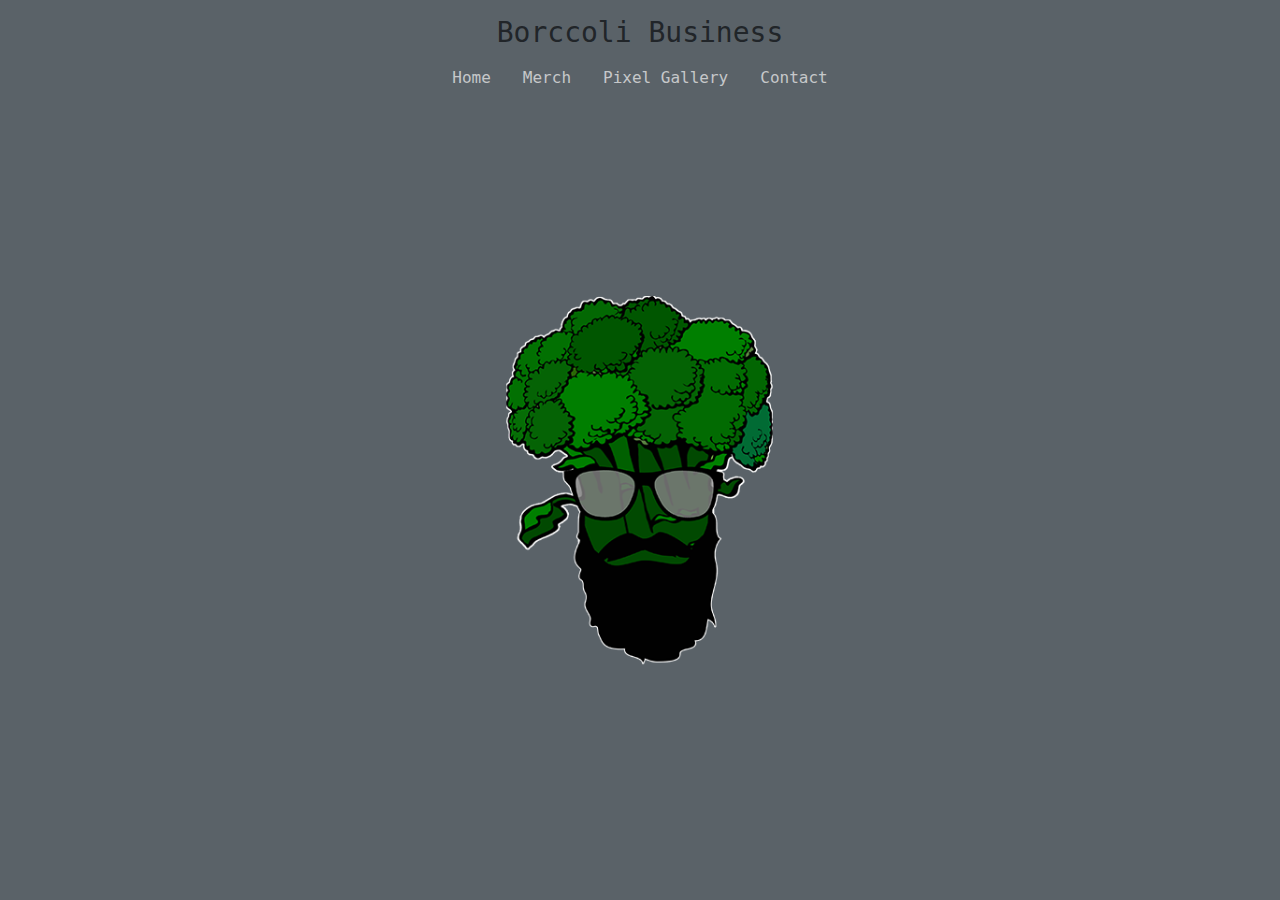
<file: index.html>
<html lang="en"><head>
    <meta charset="utf-8">
    <meta name="viewport" content="width=device-width, initial-scale=1, shrink-to-fit=no">
    <meta name="description" content="">
    <meta name="author" content="">
    <link rel="icon" href="pics/icon.png">

    <title>Welcome Veggies</title>

    <link rel="canonical" href="https://broccolibusiness.github.io/broccolibiz/">

    <!-- Bootstrap core CSS -->
    <link href="css/bootstrap.css" rel="stylesheet">
    <link href="css/maincss.css">
    <script>
      $(function () {
        $('[data-toggle="tooltip"]').tooltip()
      })
    </script>
    
  </head>

  <body class="text-center">

    <div class="cover-container d-flex h-100 p-3 mx-auto flex-column">
      <header class="masthead mb-auto">
        <div class="inner">
          <h3 class="masthead-brand">Borccoli Business</h3>
          <nav class="nav nav-masthead justify-content-center">
            <a class="nav-link active" href="Bench.html">Home</a>
            <a class="nav-link" href="https://www.spreadshirt.com/user/broccolibusiness#?affiliateId=8054&orgn=MPS&netw=TW" target="_blank" data-toggle="tooltip" data-placement="bottom" title="15% OFF!">Merch</a>
            <a class="nav-link" href="https://sites.google.com/view/broccoli-pixelart-portfolio/gallery" target="_blank">Pixel Gallery</a>
            <a class="nav-link" href="#">Contact</a>
          </nav>
        </div>
      </header>

      <main role="main" class="inner cover">
        <a href="Bench.html"><img width="30%" src="pics/beardlogo.png"></a>
        
      </main>
      <!--footer-->
      <footer class="mastfoot mt-auto">
        <div class="inner">
          <p>

          </p>
        </div>
      </footer>
    </div>


    <!-- Bootstrap core JavaScript
    ================================================== -->
    <!-- Placed at the end of the document so the pages load faster -->
    <script src="js/bootstrapjquery.js"></script>
    <script>window.jQuery || document.write('<script src="js/bootstrapjquery.js"><\/script>')</script>
    <script src="js/popper.js"></script>
    <script src="js/bootstrap.js"></script>
    
  

</body></html>
</file>
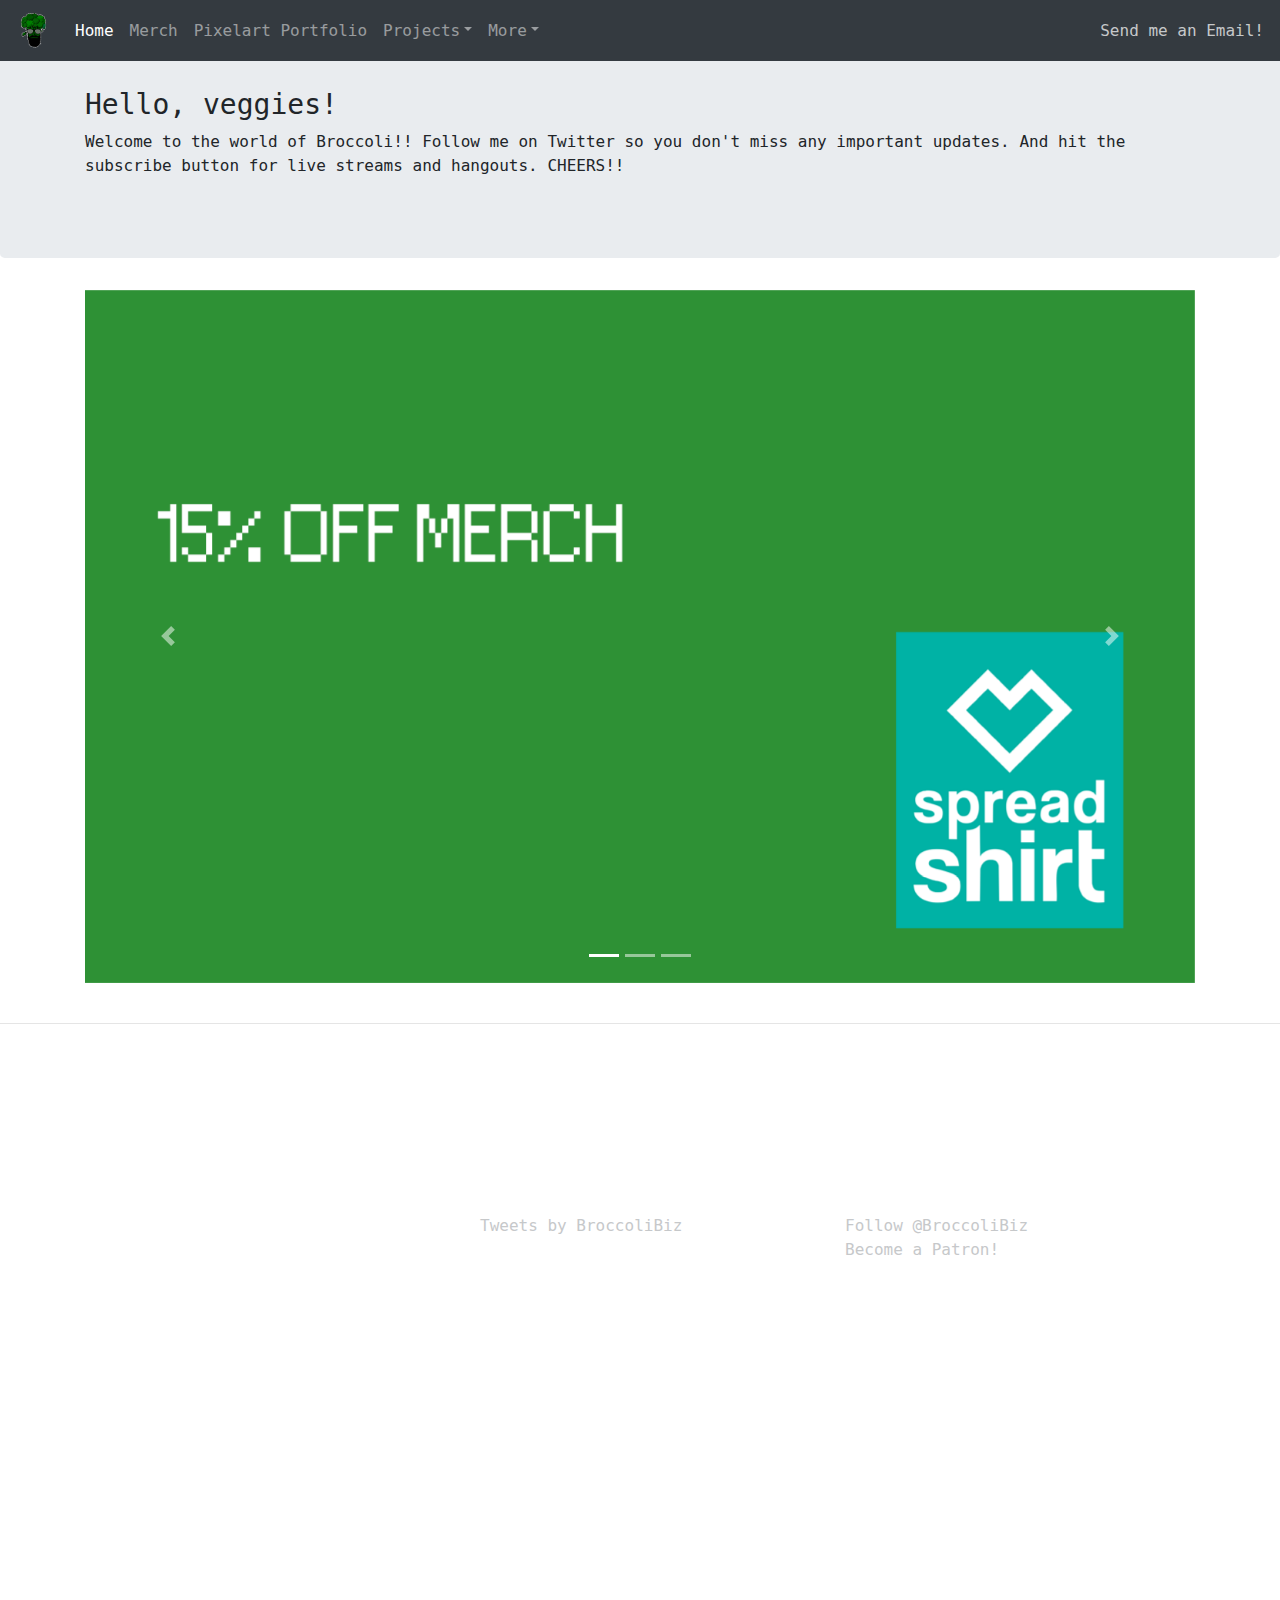
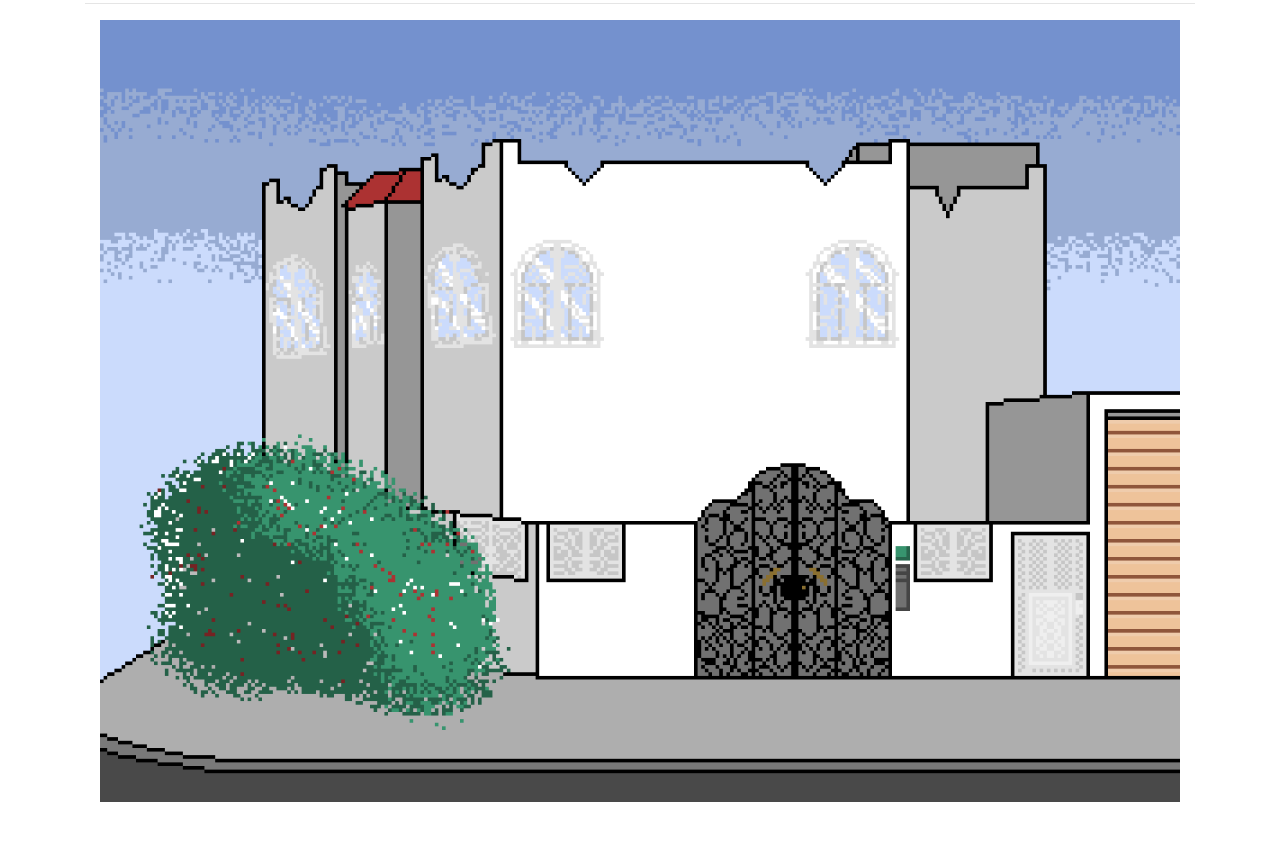
<file: Bench.html>
<!DOCTYPE html>
<html lang="en"><head>
    <meta charset="utf-8">
    <meta name="viewport" content="width=device-width, initial-scale=1, shrink-to-fit=no">
    <meta name="description" content="">
    <meta name="author" content="">
    <link rel="icon" href="pics\icon.png">

    <title>Broccoli Business</title>

    <link rel="canonical" href="https://broccolibusiness.github.io/broccolibiz/">

    <!-- Bootstrap core CSS -->
    <link href="css/bootstrap.css" rel="stylesheet">
    <link href="css/maincss.css" rel="stylesheet">
    <script>
      $(function () {
        $('[data-toggle="tooltip"]').tooltip()
      })

      $('.carousel').carousel()
    </script>
    
  </head>

  <body>

    <nav class="navbar navbar-expand-md navbar-dark fixed-top bg-dark">
      <a class="navbar-brand" href="#"><img width="35px" src="pics/logo.png"></a>
      <button class="navbar-toggler collapsed" type="button" data-toggle="collapse" data-target="#navbarsExampleDefault" aria-controls="navbarsExampleDefault" aria-expanded="false" aria-label="Toggle navigation">
        <span class="navbar-toggler-icon"></span>
      </button>

      <div class="navbar-collapse collapse" id="navbarsExampleDefault" style="">
        <ul class="navbar-nav mr-auto">
          <li class="nav-item active">
            <a class="nav-link" href="index.html">Home <span class="sr-only"></span></a>
          </li>
          <li class="nav-item">
            <a class="nav-link" href="https://www.spreadshirt.com/user/broccolibusiness#?affiliateId=8054&orgn=MPS&netw=TW" target="_blank" data-toggle="tooltip" data-placement="bottom" title="15% OFF!">Merch</a>
          </li>
          <li class="nav-item">
            <a class="nav-link" href="https://sites.google.com/view/broccoli-pixelart-portfolio/gallery" target="_blank">Pixelart Portfolio</a>
          </li>
          <li class="nav-item dropdown">
            <a class="nav-link dropdown-toggle" href="#" id="dropdown01" data-toggle="dropdown" aria-haspopup="true" aria-expanded="false">Projects</a>
            <div class="dropdown-menu" aria-labelledby="dropdown01">
              <a class="dropdown-item" href="https://connect.unity.com/p/myfirstgame-3297" target="_blank">Unity tutorial game</a>
              <a class="dropdown-item" href="https://www.piskelapp.com/user/5923096630919168" target="_blank">Piskel Profile</a>
              
            </div>
          </li>
          <li class="nav-item dropdown">
            <a class="nav-link dropdown-toggle" href="#" id="dropdown01" data-toggle="dropdown" aria-haspopup="true" aria-expanded="false">More</a>
            <div class="dropdown-menu" aria-labelledby="dropdown01">
              <a class="dropdown-item" href="http://abdullahmonaqil.onuniverse.com" target="_blank">About</a>
              
              <a class="dropdown-item" href="https://broccolibusiness.github.io/contact.html" target="_blank">Contact</a>
            </div>
          </li>
        </ul>
        <a href="mailto:abdullah.monaqil@gmail.com">Send me an Email! </a>
      </div>
    </nav>

    <main role="main">

      <!-- Main jumbotron for a primary marketing message or call to action -->
      <div class="jumbotron">
        <div class="container">
          <br>
          <h3 class="display-5">Hello, veggies!</h3>
          <p>Welcome to the world of Broccoli!! Follow me on Twitter so you don't miss any important updates.  And hit the subscribe button for live streams and hangouts. CHEERS!!</p>
        </div>
      </div>
      <div class="container">
      <div id="carousel" class="carousel slide" data-ride="carousel">
          <ol class="carousel-indicators">
            <li data-target="#carousel" data-slide-to="0" class="active"></li>
            <li data-target="#carousel" data-slide-to="1"></li>
            <li data-target="#carousel" data-slide-to="2"></li>
          </ol>
          <div class="carousel-inner">
            <div class="carousel-item active">
              <a href="https://www.spreadshirt.com/user/broccolibusiness#?affiliateId=8054&orgn=MPS&netw=TW"><img src="pics/merch-discount.png" class="d-block w-100" alt="..."></a>
            </div>
            <div class="carousel-item">
              <a href="https://www.patreon.com/join/BroccoliBusiness?"><img src="pics/PatreonAd2.png" class="d-block w-100" alt="..."></a>
            </div>
            <div class="carousel-item">
              <img src="pics/follows.png" class="d-block w-100" alt="...">
            </div>
          </div>
          <a class="carousel-control-prev" href="#carousel" role="button" data-slide="prev">
            <span class="carousel-control-prev-icon" aria-hidden="true"></span>
            <span class="sr-only">Previous</span>
          </a>
          <a class="carousel-control-next" href="#carousel" role="button" data-slide="next">
            <span class="carousel-control-next-icon" aria-hidden="true"></span>
            <span class="sr-only">Next</span>
          </a>
        </div>
       </div>
       <br>
       <hr>
       <div class="container">
         <div class="container d-sm-block d-md-none">
            
         </div>
         <div class="container d-none d-lg-block">
          <iframe frameborder="0" src="https://itch.io/embed/507552?linkback=true&amp;dark=true" width="552" height="167"></iframe>
         </div>
       </div>
      <div class="container">
        <!-- Example row of columns -->
        <div class="row">
          <div class="col-md-4">
            <div class="container">
              <!--width="350" height="350"-->
            <p><iframe width="350" height="350" src="https://www.youtube-nocookie.com/embed/qY8w68AXXzI" frameborder="0" allow="accelerometer; autoplay; encrypted-media; gyroscope; picture-in-picture" allowfullscreen></iframe></p>
            </div>
          </div>
          
          <div class="col-md-4">
            <div class="container">
            <p>  
              <!--data-width="350" data-height="350"-->
              <a class="twitter-timeline" data-width="350" data-height="350" href="https://twitter.com/BroccoliBiz?ref_src=twsrc%5Etfw">Tweets by BroccoliBiz</a>
              
            </p>
            </div>
          </div>
          <div class="col-md-4">
            <div class="flex-row">
                <script type='text/javascript' src='https://ko-fi.com/widgets/widget_2.js'></script><script type='text/javascript'>kofiwidget2.init('Buy me coffee', '#535657', 'P5P412ULS');kofiwidget2.draw();</script> 
            </div>
            <div class="flex-row">
                <a href="https://twitter.com/BroccoliBiz?ref_src=twsrc%5Etfw" class="twitter-follow-button" data-size="large" data-dnt="true" data-show-count="false">Follow @BroccoliBiz</a><script async src="https://platform.twitter.com/widgets.js" charset="utf-8"></script>
            </div>
            <div class="flex-row">
                <script src="https://apis.google.com/js/platform.js"></script>

                <div class="g-ytsubscribe" data-channelid="UCNRcNywblfh6jnNmk1-Ct8Q" data-layout="full" data-theme="dark" data-count="hidden"></div>
            </div>
            <div class="flex-row">
              <a href="https://www.patreon.com/bePatron?u=25956153" data-patreon-widget-type="become-patron-button">Become a Patron!</a><script async src="https://c6.patreon.com/becomePatronButton.bundle.js"></script>
            </div>
            <div class="flex-row d-sm-block d-md-none">
                <iframe frameborder="0" src="https://itch.io/embed/507552?linkback=true&amp;dark=true" width="208" height="167"></iframe>

            </div>
          </div>
          
        </div>

        <hr>


<div class="row">
  <div class="col">
    <div class="container">
      <img class="img-fluid" src="pics/myhouse.png" alt="">
    </div>
  </div>
</div>



      </div> <!-- /container -->

    </main>

    <footer class="container text-white">
      <p>© BroccoliBusiness 2017-2019</p>
    </footer>

    <!-- Bootstrap core JavaScript
    ================================================== -->
    <!-- Placed at the end of the document so the pages load faster -->
    <script src="js/bootstrapjquery.js" integrity="sha384-KJ3o2DKtIkvYIK3UENzmM7KCkRr/rE9/Qpg6aAZGJwFDMVNA/GpGFF93hXpG5KkN" crossorigin="anonymous"></script>
    <script>window.jQuery || document.write('<script src="js/bootstrapjquery.js"><\/script>')</script>
    <script src="js/popper.js"></script>
    <script src="js/bootstrap.js"></script>
    <script src="https://apis.google.com/js/platform.js"></script>
    <script async src="https://platform.twitter.com/widgets.js" charset="utf-8"></script>

</body></html>
</file>
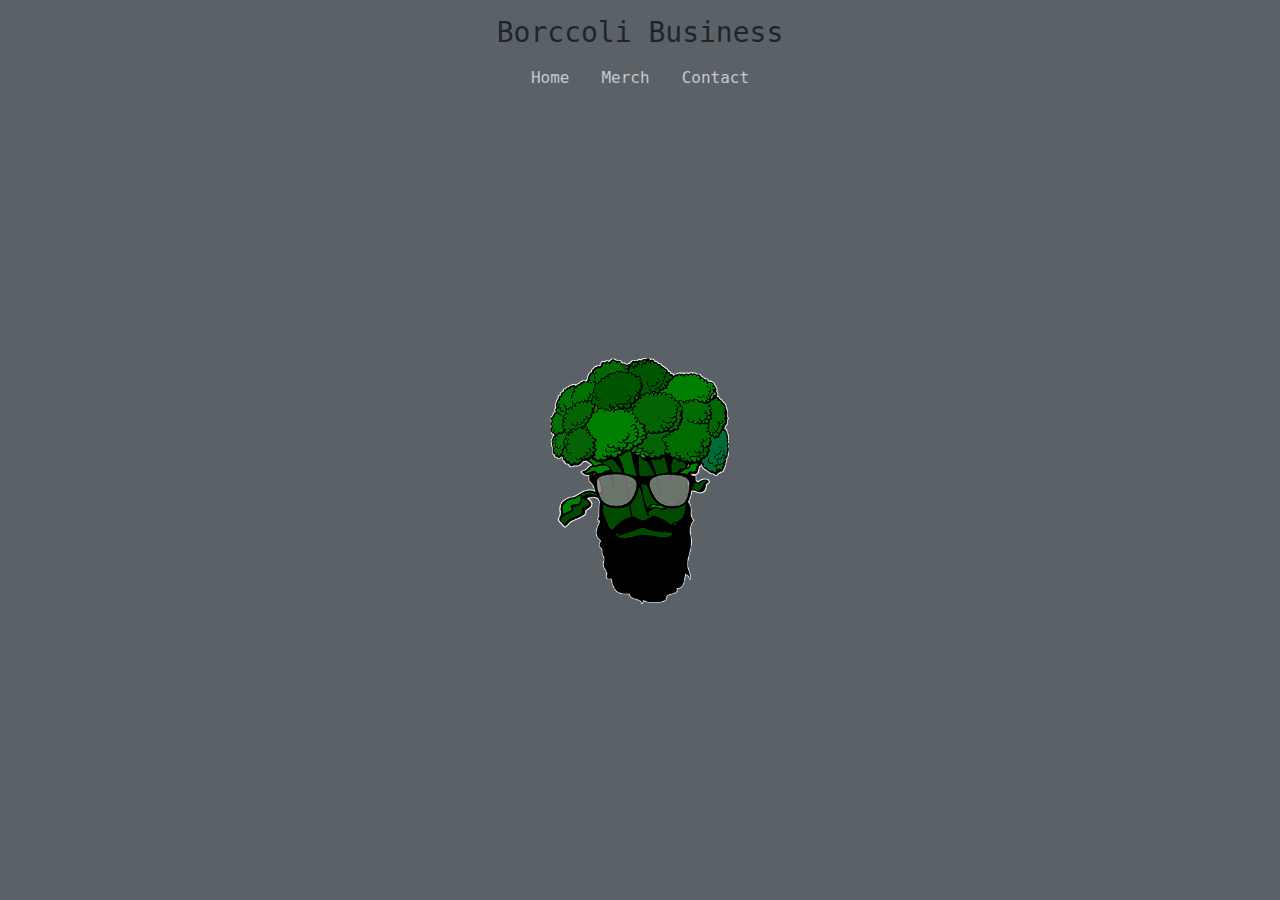
<file: main.html>
<html lang="en"><head>
    <meta charset="utf-8">
    <meta name="viewport" content="width=device-width, initial-scale=1, shrink-to-fit=no">
    <meta name="description" content="">
    <meta name="author" content="">
    <link rel="icon" href="C:\Users\Broccoli\Desktop\Fall19\Workbench\Code\Page1\pics\icon.png">

    <title>Welcome Veggies</title>

    <link rel="canonical" href="https://getbootstrap.com/docs/4.0/examples/cover/">

    <!-- Bootstrap core CSS -->
    <link href="css/bootstrap.css" rel="stylesheet">
    <link href="css/maincss.css"
    <!-- Custom styles for this template -->
    <link href="css/bootstrap.css" rel="stylesheet">
  </head>

  <body class="text-center">

    <div class="cover-container d-flex h-100 p-3 mx-auto flex-column">
      <header class="masthead mb-auto">
        <div class="inner">
          <h3 class="masthead-brand">Borccoli Business</h3>
          <nav class="nav nav-masthead justify-content-center">
            <a class="nav-link active" href="Bench.html">Home</a>
            <a class="nav-link" href="https://www.spreadshirt.com/user/broccolibusiness#?affiliateId=8054&orgn=MPS&netw=TW" target="_blank">Merch</a>
            <a class="nav-link" href="#">Contact</a>
          </nav>
        </div>
      </header>

      <main role="main" class="inner cover">
        <a href="Bench.html"><img width="20%" src="pics/beardlogo.png"></a>
        
      </main>
      <!--footer-->
      <footer class="mastfoot mt-auto">
        <div class="inner">
          <p>

          </p>
        </div>
      </footer>
    </div>


    <!-- Bootstrap core JavaScript
    ================================================== -->
    <!-- Placed at the end of the document so the pages load faster -->
    <script src="js/bootstrapjquery.js" integrity="sha384-KJ3o2DKtIkvYIK3UENzmM7KCkRr/rE9/Qpg6aAZGJwFDMVNA/GpGFF93hXpG5KkN" crossorigin="anonymous"></script>
    <script>window.jQuery || document.write('<script src="js/bootstrapjquery.js"><\/script>')</script>
    <script src="js/popper.js"></script>
    <script src="js/bootstrap.js"></script>
    
  

</body></html>
</file>
<file: css/maincss.css>
body {
    background: url('https://broccolibusiness.github.io/images/homebg.jpg') no-repeat center center fixed;
    -webkit-background-size: cover;
    -moz-background-size: cover;
    background-size: cover;
    -o-background-size: cover;
  }
</file>
